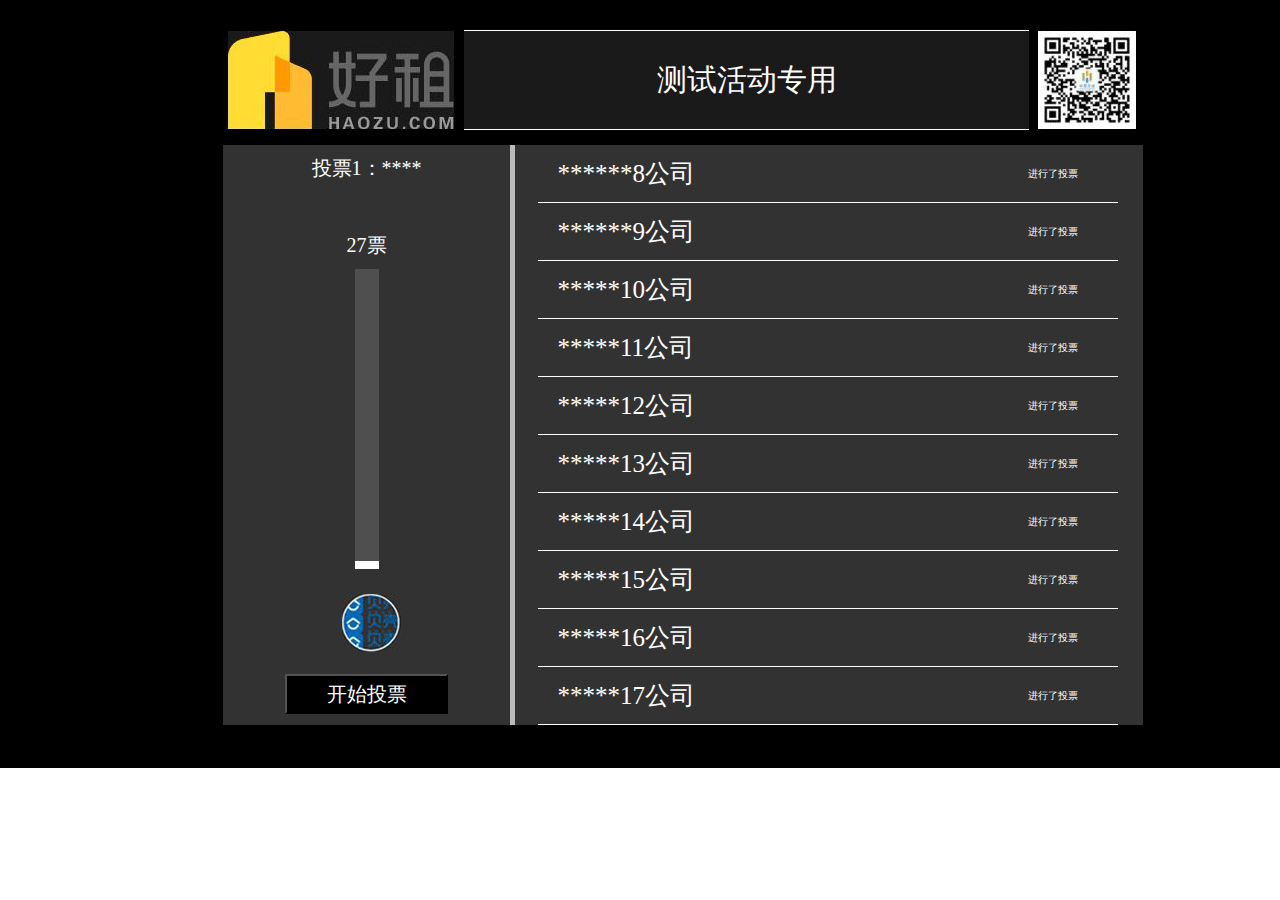
<file: index.html>
<!DOCTYPE html>
<html>
	<head>
		<meta charset="utf-8" />
		<title>1366*768</title>
		<link rel="stylesheet" href="css/index.css" />
	</head>
	<body>
		<div class="wrap">
			<div class="content">
				<div class="top">
					<div class="one">
						<img src="img/img01.gif">
					</div>
					<div class="two">
						测试活动专用
					</div>
					<div class="three">
						<img src="img/img02.gif">
					</div>
				</div>
				<div class="bottom">
					<div class="left">
						<span>投票1：****</span>
						<span>0票</span>
						<div class="zhu">
							<div id="shu">
								
							</div>
						</div>
						<div class="user">
							<img src="img/img03.gif">
						</div>
						<button>开始投票</button>
					</div>
					<div class="right">
						<div class="right1">
							<div>
								<span>******1公司</span>
								<span>进行了投票</span>
							</div>
							<div>
								<span>******2公司</span>
								<span>进行了投票</span>
							</div>
							<div>
								<span>******3公司</span>
								<span>进行了投票</span>
							</div>
							<div>
								<span>******4公司</span>
								<span>进行了投票</span>
							</div>
							<div>
								<span>******5公司</span>
								<span>进行了投票</span>
							</div>
							<div>
								<span>******6公司</span>
								<span>进行了投票</span>
							</div>
							<div>
								<span>******7公司</span>
								<span>进行了投票</span>
							</div>
							<div>
								<span>******8公司</span>
								<span>进行了投票</span>
							</div>
							<div>
								<span>******9公司</span>
								<span>进行了投票</span>
							</div>
							<div>
								<span>*****10公司</span>
								<span>进行了投票</span>
							</div>
							<div>
								<span>*****11公司</span>
								<span>进行了投票</span>
							</div>
							<div>
								<span>*****12公司</span>
								<span>进行了投票</span>
							</div>
							<div>
								<span>*****13公司</span>
								<span>进行了投票</span>
							</div>
							<div>
								<span>*****14公司</span>
								<span>进行了投票</span>
							</div>
							<div>
								<span>*****15公司</span>
								<span>进行了投票</span>
							</div>
							<div>
								<span>*****16公司</span>
								<span>进行了投票</span>
							</div>
							<div>
								<span>*****17公司</span>
								<span>进行了投票</span>
							</div>
							<div>
								<span>*****18公司</span>
								<span>进行了投票</span>
							</div>
							<div>
								<span>*****19公司</span>
								<span>进行了投票</span>
							</div>
							<div>
								<span>*****20公司</span>
								<span>进行了投票</span>
							</div>
							<div>
								<span>*****21公司</span>
								<span>进行了投票</span>
							</div>
							<div>
								<span>*****22公司</span>
								<span>进行了投票</span>
							</div>
							<div>
								<span>*****23公司</span>
								<span>进行了投票</span>
							</div>
							<div>
								<span>*****24公司</span>
								<span>进行了投票</span>
							</div>
							<div>
								<span>*****25公司</span>
								<span>进行了投票</span>
							</div>
							<div>
								<span>*****26公司</span>
								<span>进行了投票</span>
							</div>
							<div>
								<span>*****27公司</span>
								<span>进行了投票</span>
							</div>
						</div>
					</div>
				</div>
			</div>
		</div>
		
		
		<script>
			
			var x=document.querySelector("#shu")
			var cont=document.querySelectorAll(".right1 div")//盒子个数
			var shu=document.querySelector("#shu")
			var l=cont.length
			var X=l*0.3//一票的高度
			x.style.height=X+"px"
			x.style.top=300-X+"px"
			var T=cont.length-10//隐藏的条数
			var right1=document.querySelector(".right1")
			right1.style.marginTop=0+"px"
			var title=document.querySelector(".left span:nth-child(2)")
			title.innerHTML=l+"票"
			var btn=document.querySelector("button")
			var t=0
			var j=setInterval(function(){
				t++;
				right1.style.marginTop=-t*58+"px"
				if(t==T){
					clearInterval(j);
				}
			},100)
			btn.onclick=function(){
				let oScorll = setInterval(function(){
					right1.innerHTML+=`
						<div>
							<span>新增公司</span>
							<span>进行了投票</span>
						</div>
					`
					t++
					l++
					X=l*0.3
					if(X>300){
						X=300
					}
					x.style.height=X+"px"
					x.style.top=300-X+"px"
					title.innerHTML=l+"票"
					right1.style.marginTop=-t*58+"px"
				},1000)
				setTimeout(function(){
				clearInterval(oScorll);
				},10000)
			}

			
			
		</script>
	</body>
</html>
</file>
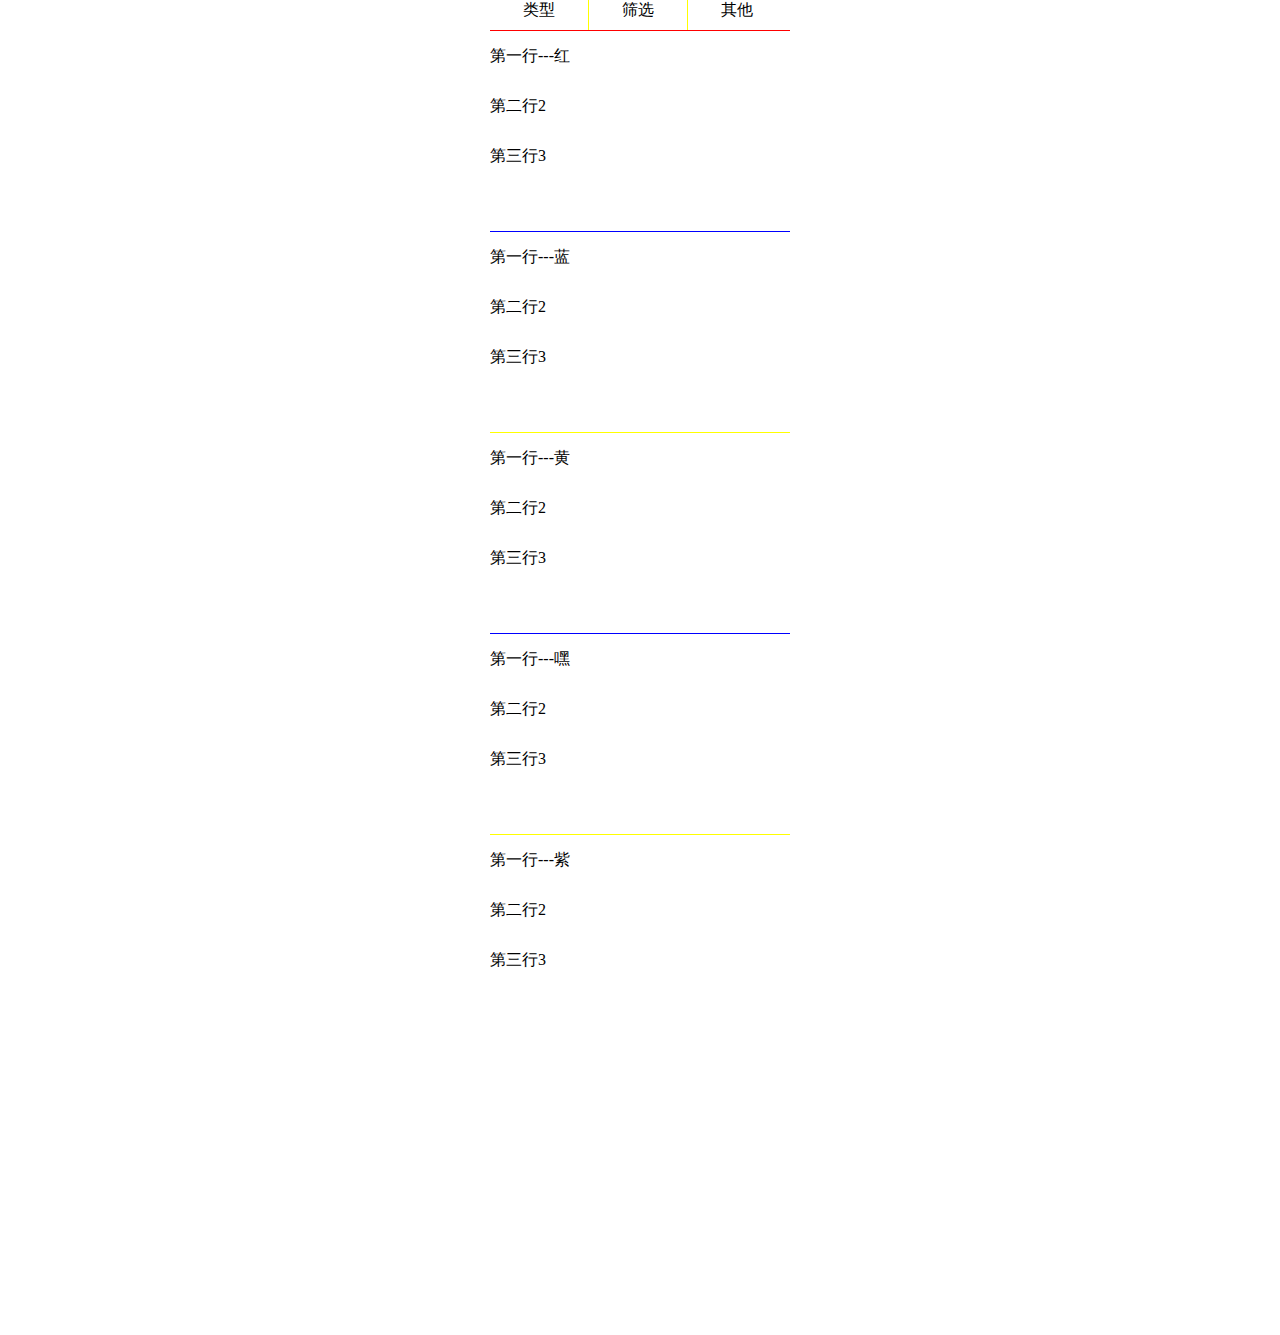
<file: AWS.html>
<!DOCTYPE html>
<html>
	<head>
		<meta charset="UTF-8">
		<title></title>
		<script type="text/javascript" src="js/zepto.js"></script>
		
		<style type="text/css">
			*{
				margin: 0;
				padding: 0;
			}
			body{
				overflow-x: hidden;
				
			}
			.box,.top{
				width: 300px;
				height: auto;
				margin: 0 auto;
				position: relative;
				display: block;
				color: black;
			}
			.top ul{
				width: 300px;
				height: 30px;
				list-style: none;
			}
			.top ul li{
				float: left;
				width: 98px;
				height: 30px;
				text-align: center;
				border-right: 1px solid yellow;
			}
			.top ul li:last-child{
				border-right: none;
			}
			.box div{
				width: 300px;
				height: 200px;
				/*border-top: 1px solid red;*/
				line-height: 50px;
			}
			button{
				position: relative;
				top: 0px;
				left: 300px;
			}
			.sx{
				cursor: pointer;
			}
			.celan{
				width: 200px;
				height: 300px;
				background: red;
				/*position: absolute;
				right: -200px;
				top: 0px;*/
				transform: translate(1300px,-1020px);
				transition: 1s all;
				/*transform: translateY(-1020px);*/
				/*transition: 5s 5s all;*/
			}
		</style>
	</head>
	<body>
		<div class="top">
			<ul>
				<li class="lx">类型</li>
				<li class="sx">筛选</li>
				<li class="qt">其他</li>
			</ul>
		</div>
		<div class="box">
		</div>
		<div class="celan">
			这是侧栏
		</div>
		<script type="text/javascript">
			$(function(){
				$.ajax({
					type:"get",
					url:"js/moni2.json",
					success:function(data){
						for(var i=0;i<data.model.length;i++){
							$('.box').eq(0)[0].innerHTML+=`
								<div>
									<p>${data.model[i].one}</p>
									<p>${data.model[i].two}</p>
									<p>${data.model[i].three}</p>
								</div>
							`
							if(data.model[i].cid==0){
								$('.box div').eq(i).css({'border-top':'1px solid red'})
							}
							if(data.model[i].cid==1){
								$('.box div').eq(i).css({'border-top':'1px solid blue'})
							}
							if(data.model[i].cid==2){
								$('.box div').eq(i).css({'border-top':'1px solid yellow'})
							}
						}
					},
					error:function(){
						console.log('调取失败')
					}
				});
			})
			$('.sx').click(function(){
				$(".celan").css({'transform':'translate(1000px,-1020px)'})
			})
			$('.celan').click(function(){
				$(".celan").css({'transform':'translate(1300px,-1020px)'})
			})
		</script>
	</body>
</html>
</file>
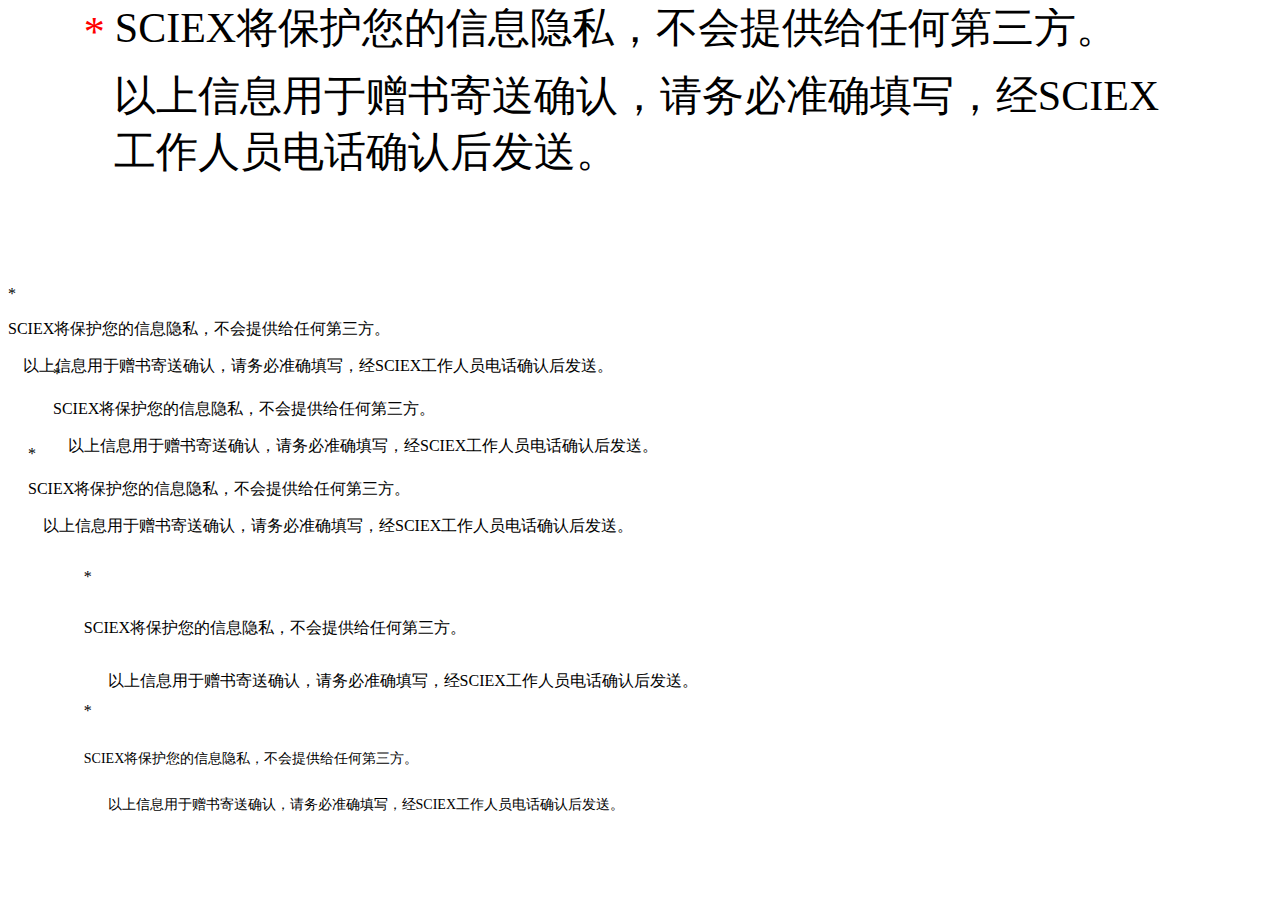
<file: index2.html>
<!DOCTYPE html>
<html>
	<head>
		<meta charset="UTF-8">
		<title></title>
		
	</head>
	<body>
		
		<div style="width: 88%; margin: 0 6% 5% 6%; overflow: hidden; font-size: 42px;"> 
			<span style="color: red; margin-right: 10px; margin-bottom: 2rem; float: left;">*</span>
			<p style="float: left; width: 95%; margin-top: -8px;">SCIEX将保护您的信息隐私，不会提供给任何第三方。</p>
			<p style="float:left;margin-left: 30px;margin-top: -30px">以上信息用于赠书寄送确认，请务必准确填写，经SCIEX工作人员电话确认后发送。</p>
		</div>
		
		
		<div style="width:65%;height:60px;margin-top:20px">
			<p class="require">*</p>
			<p style="width=95%;float=left;">SCIEX将保护您的信息隐私，不会提供给任何第三方。</p>
			<p style="width=95%;float=left;margin-left:15px">以上信息用于赠书寄送确认，请务必准确填写，经SCIEX工作人员电话确认后发送。</p>
    	</div>
    	
    	
    	<!--PC端-->
    	<div style="width:65%;height:60px;margin-top:20px;margin-left:45px;margin-bottom:20px">
			<p class="require">*</p>
			<p style="width=95%;float=left;">SCIEX将保护您的信息隐私，不会提供给任何第三方。</p>
			<p style="width=95%;float=left;margin-left:15px">以上信息用于赠书寄送确认，请务必准确填写，经SCIEX工作人员电话确认后发送。</p>
    	</div>
    	
    	
    	<!--移动端-->
    	<div style="width:97%;height:60px;margin-top:20px;margin-left:20px;margin-bottom:20px">
			<p class="require">*</p>
			<p style="width=98%;float=left;">SCIEX将保护您的信息隐私，不会提供给任何第三方。</p>
			<p style="width=98%;float=left;margin-left:15px">以上信息用于赠书寄送确认，请务必准确填写，经SCIEX工作人员电话确认后发送。</p>
    	</div>
		
		
		<div style="width:94%;height:70px;margin-top:5%;margin-left:6%">
			<p class="require">*</p>
			<p style="width:94%;float:left">SCIEX将保护您的信息隐私，不会提供给任何第三方。</p>
			<p style="width:98%;float:left;margin-left:2%;margin-bottom:10px">以上信息用于赠书寄送确认，请务必准确填写，经SCIEX工作人员电话确认后发送。</p>
    	</div>
    	
    	
    	
    	<!--修改完的-->
    	<div style="width:94%;height:70px;margin-top:5%;margin-left:6%">
			<p class="require">*</p>
			<p style="width:94%;float:left;font-size:14px">SCIEX将保护您的信息隐私，不会提供给任何第三方。</p>
			<p style="width:98%;float:left;margin-left:2%;margin-bottom:10px;font-size:14px">以上信息用于赠书寄送确认，请务必准确填写，经SCIEX工作人员电话确认后发送。</p>
    	</div>
    	
	</body>
</html>
</file>
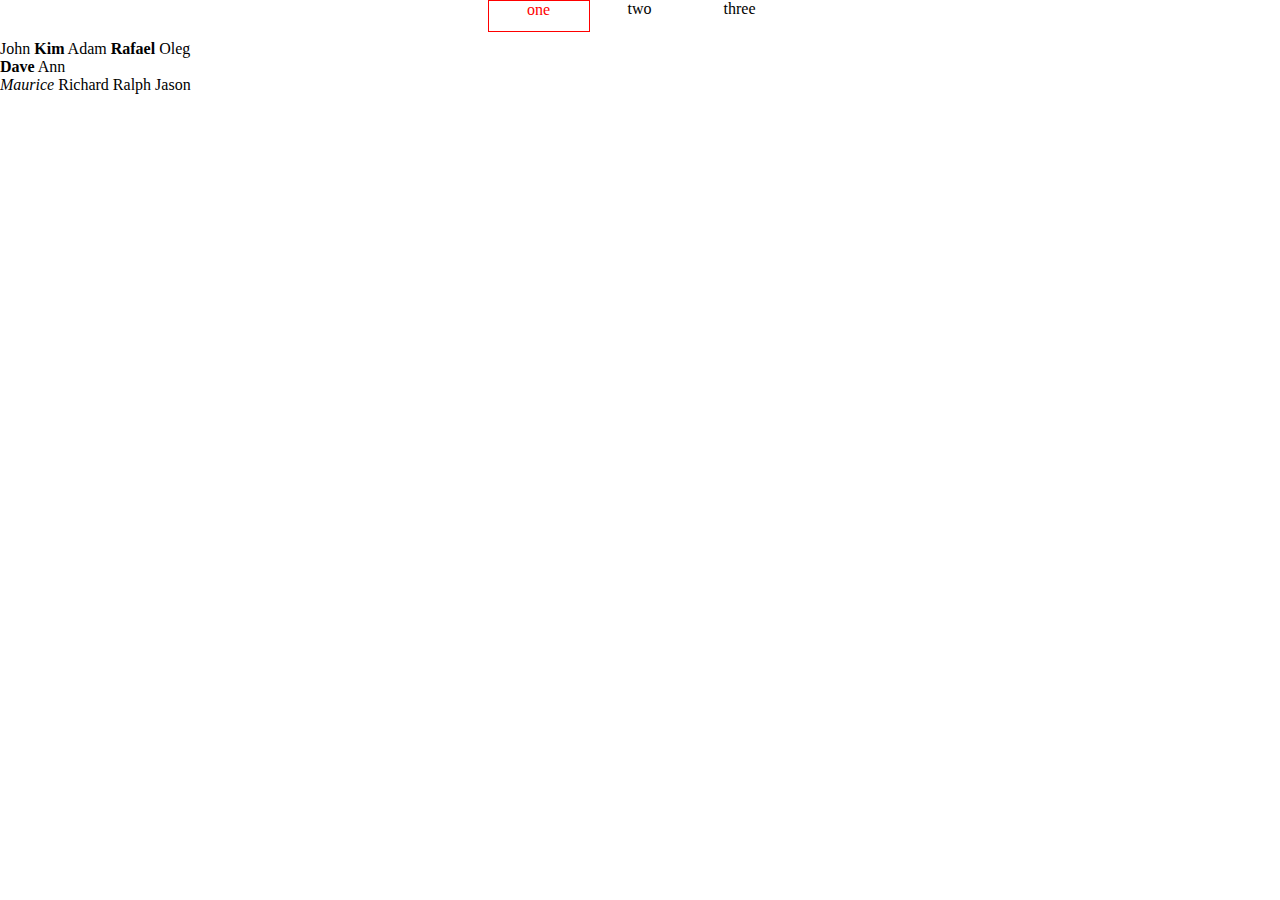
<file: index3.html>
<!DOCTYPE html>
<html>
	<head>
		<meta charset="UTF-8">
		<title></title>
		<script type="text/javascript" src="js/jquery-1.9.1.min.js"></script>
		<style type="text/css">
			*{
				margin:0;
				padding: 0;
			}
			.now{
				border: 1px solid red;
				color: red;
			}
			ul{
				width: 305px;
				height: 40px;
				margin: 0 auto;
			}
			ul li{
				width: 100px;
				height: 30px;
				float: left;
				text-align: center;
				list-style: none;
			}
		</style>
	</head>
	<body>
		<ul>
			<li class="now">one</li>
			<li>two</li>
			<li>three</li>
		</ul>
		<div>
			  <span>John</span>
			  <b>Kim</b>
			  <span>Adam</span>
			  <b>Rafael</b>
			  <span>Oleg</span>
			</div>
			<div>
			  <b>Dave</b>
			  <span>Ann</span>
			</div>
			<div>
			  <i><span>Maurice</span></i>
			  <span>Richard</span>
			  <span>Ralph</span>
			  <span>Jason</span>
			</div>
		<script type="text/javascript">
//			var arr=[1,2,3,4,5]
//			var arr1=[1,2,3,4,5,6,7]
//			var a=2
//			for(var i=0;i<arr.length;i++){
//				if(a==0){
//					console.log(arr[i])
//				}else{
//					if(a==2){
//						console.log(arr1[i+2])
//					}else{
//						console.log("no")
//					}
//					
//				}
//			}
//			JQ选项卡
//			var oLi=document.querySelectorAll("ul li")
//			for(var i=0;i<oLi.length;i++){
//					$('li').eq(i).click(function(){
//						for(var j=0;j<oLi.length;j++){
//							$('li').eq(j).removeClass('now')
//						}
//						$(this).addClass('now')
//						console.log(this)
//					})
//				
//			}
//			JQ选项卡结束
			
			
			
			console.log($("span:nth-of-type(2)"));
		</script>
	</body>
</html>
</file>
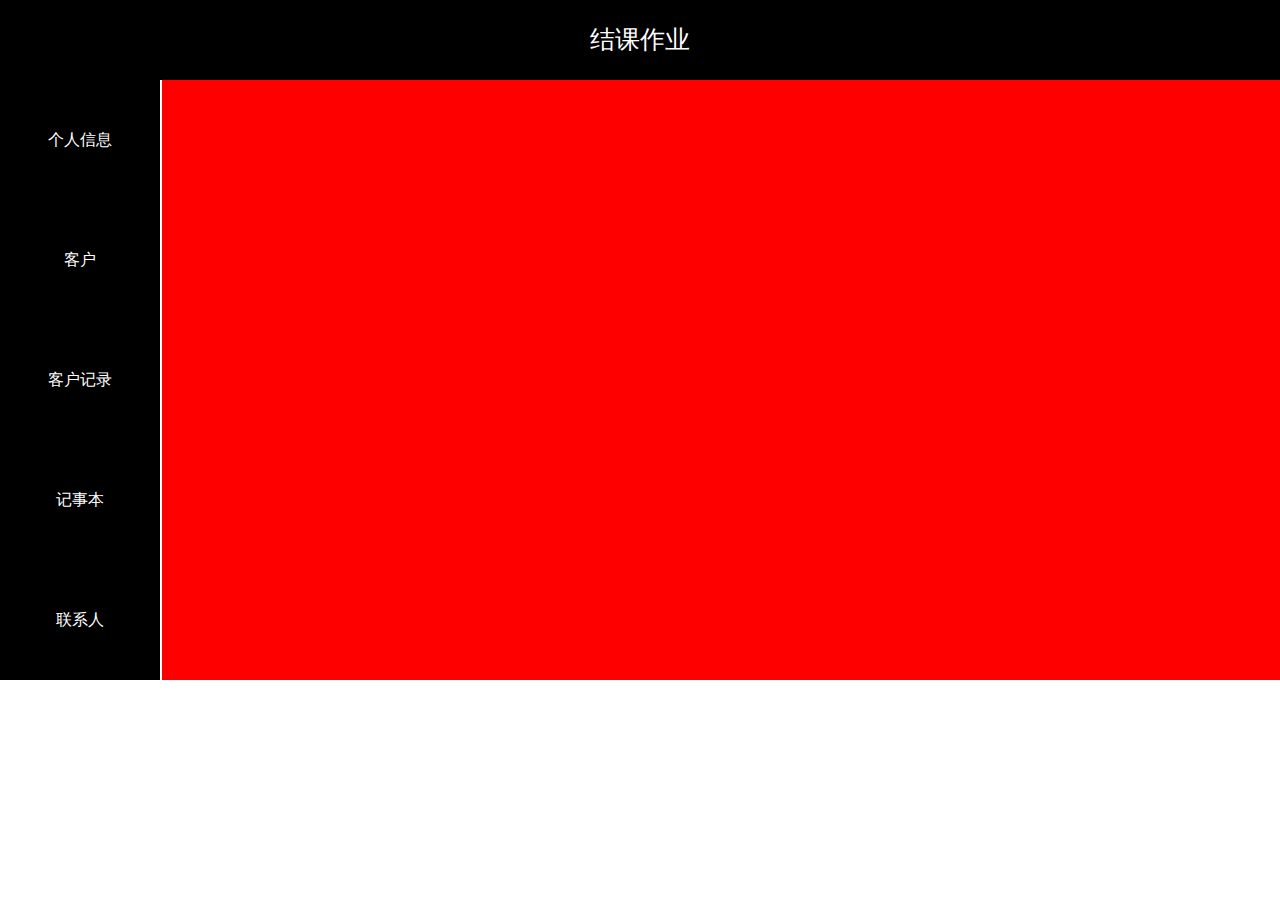
<file: index4.html>
<!DOCTYPE html>
<html>
	<head>
		<meta charset="UTF-8">
		<title></title>
		<style type="text/css">
			*{
				margin: 0;
				padding: 0;
			}
			.content{
				overflow: hidden;
				height: 600px;
			}
			.content div{
				width: 99%;
				height:600px;
				margin-left: 1%;
			}
			.one{
				background: red;
				display: none;
			}
			.two{
				background: yellow;
				display: none;
			}
			.three{
				background: green;
				display: none;
			}
			.four{
				background: blue;
				display: none;
			}
			.five{
				background: orange;
				display: none;
			}
		</style>
	</head>
	<body>
		<div class="container">
			<div style="height: 80px;background: #000000; text-align: center; color: white; font-size: 25px; line-height: 80px;">
				结课作业
			</div>
			<div class="row" style="position: relative; width: 160px;">
			  <div class="col-md-1" style="width: 160px; line-height: 120px; background: #000; color: white; text-align: center;">个人信息</div>
			  <div class="col-md-1" style="width: 160px; line-height: 120px; background: #000; color: white; text-align: center;">客户</div>
			  <div class="col-md-1" style="width: 160px; line-height: 120px; background: #000; color: white; text-align: center;">客户记录</div>
			  <div class="col-md-1" style="width: 160px; line-height: 120px; background: #000; color: white; text-align: center;">记事本</div>
			  <div class="col-md-1" style="width: 160px; line-height: 120px; background: #000; color: white; text-align: center;">联系人</div>
			</div>
			<div class="content" style="min-height: 600px; position: absolute; right: 0; top: 80px; width: 88.2%;">
				<div class="one"></div>
				<div class="two"></div>
				<div class="three"></div>
				<div class="four"></div>
				<div class="five"></div>
			</div>
		</div>
		
		<script type="text/javascript">
			var oL=document.querySelectorAll(".row div")
			var oR=document.querySelectorAll(".content div")
			oR[0].style.display='block'
			for(var i=0;i<oR.length;i++){
				oL[i].onclick=function(){
					
					for(let j=0;j<oR.length;j++){
						oR[j].style.display='none'
						console.log(oR[j])
					}
					oR[i].style.display='block'
					
				}
			}
		</script>
	</body>
</html>
</file>
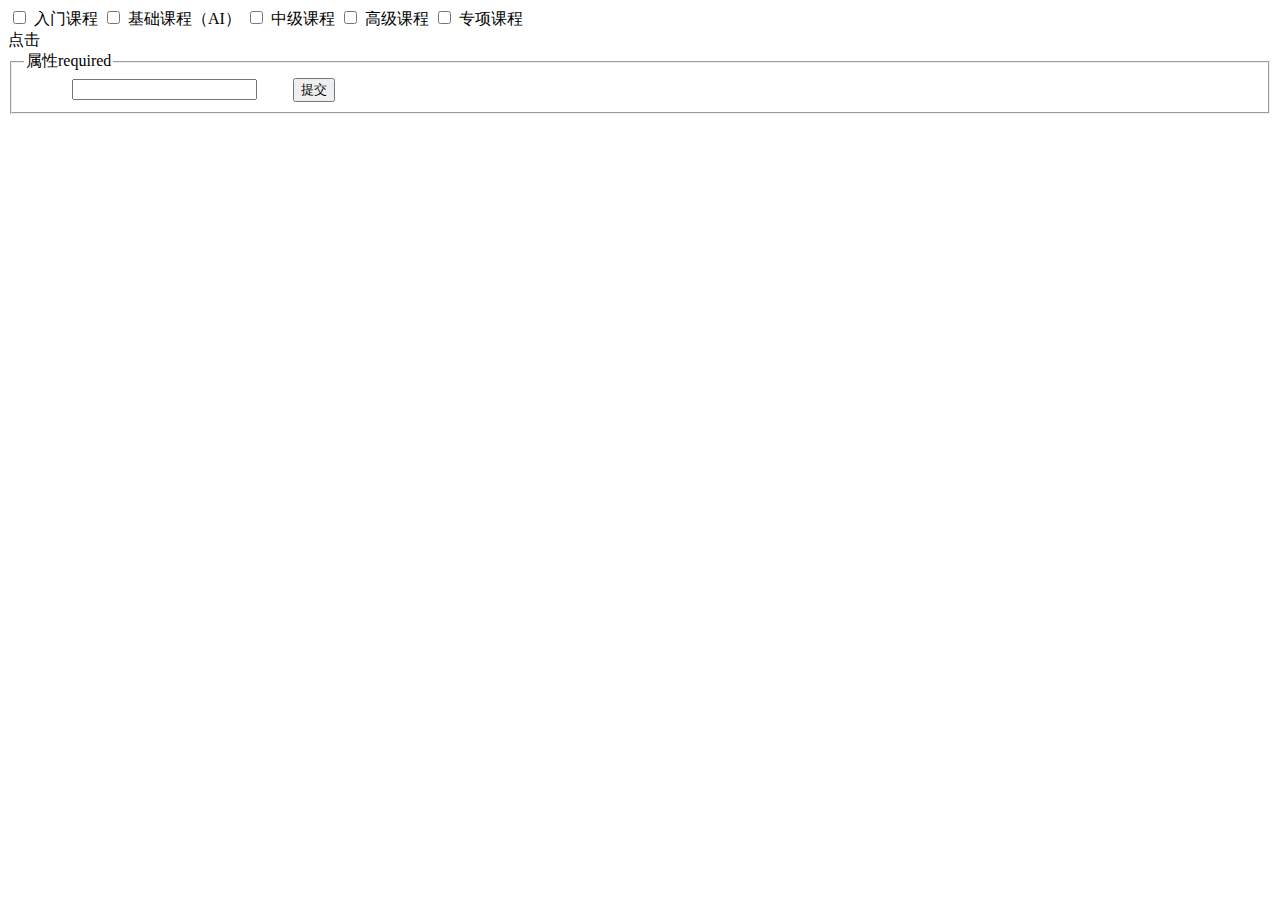
<file: index5.html>
<!DOCTYPE html>
<html>
	<head>
		<meta charset="UTF-8">
		<title></title>
		<script type="text/javascript" src="js/jquery-1.9.1.min.js"></script>
	</head>
	<body>
		<form action="" method="get" class="three"> 
			<label><input name="Fruit" type="checkbox" value="入门课程" style="width:15px;" /> <span>入门课程 </span> </label> 
			<label><input name="Fruit" type="checkbox" value="基础课程（AI）" style="width:15px;"  /> <span>基础课程（AI）</span> </label> 
			<label><input name="Fruit" type="checkbox" value="中级课程" style="width:15px;"  /> <span>中级课程</span> </label> 
			<label><input name="Fruit" type="checkbox" value="高级课程" style="width:15px;"  /> <span>高级课程</span> </label> 
			<label><input name="Fruit" type="checkbox" value="专项课程" style="width:15px;"  /> <span>专项课程</span> </label> 
		</form> 
		<div id="box" onclick="del(7)">
			点击
		</div>
		<form id="frmTmp">
		<fieldset>
		    <legend>属性required</legend>
		        <input name="text" type="text" class="inputtxt"required>
		        <input name="frmSubmit" type="submit" class="inputbtn" value="提交">
		    </fieldset>
		</form>
		<script type="text/javascript">
			$("#box").click(function(){
				
//				console.log($('.three input:checked').map(function (index, elem) {
//          return $(elem).val('ok');
//      }).get().join(','))
var a='';
var one=''
				$.ajax({
					type:"get",
					url:"./js/moni3.json",
					success:function(data){
//						for(var i=0;i<data.list[0].Lable.length;i++){
//							console.log(data.list[0].Lable[i].LabelName)
//						}
						$('.three input').map(function (index, elem) {
				            return $(elem).val(data.list[1].Lable[index].LabelID);
				        })
						
						a+=$('.three input:checked').map(function (index, elem) {
				            return $(elem).val()
				        }).get().join()
				        var a1=a.split(',')
				        
						for(var i=0;i<a1.length;i++){
							one+='{"LabelType":1,"LabelID":'+a1[i]+'},'
//							console.log(one)
							var A1 = one.slice(0,one.length-1)
							console.log(A1)
						}
				        
					},
					error:function(){
						console.log("diaoqushbai ")
					}
				});
			})
			
			function del(a){
				alert(a)
			}
		</script>
	</body>
</html>
</file>
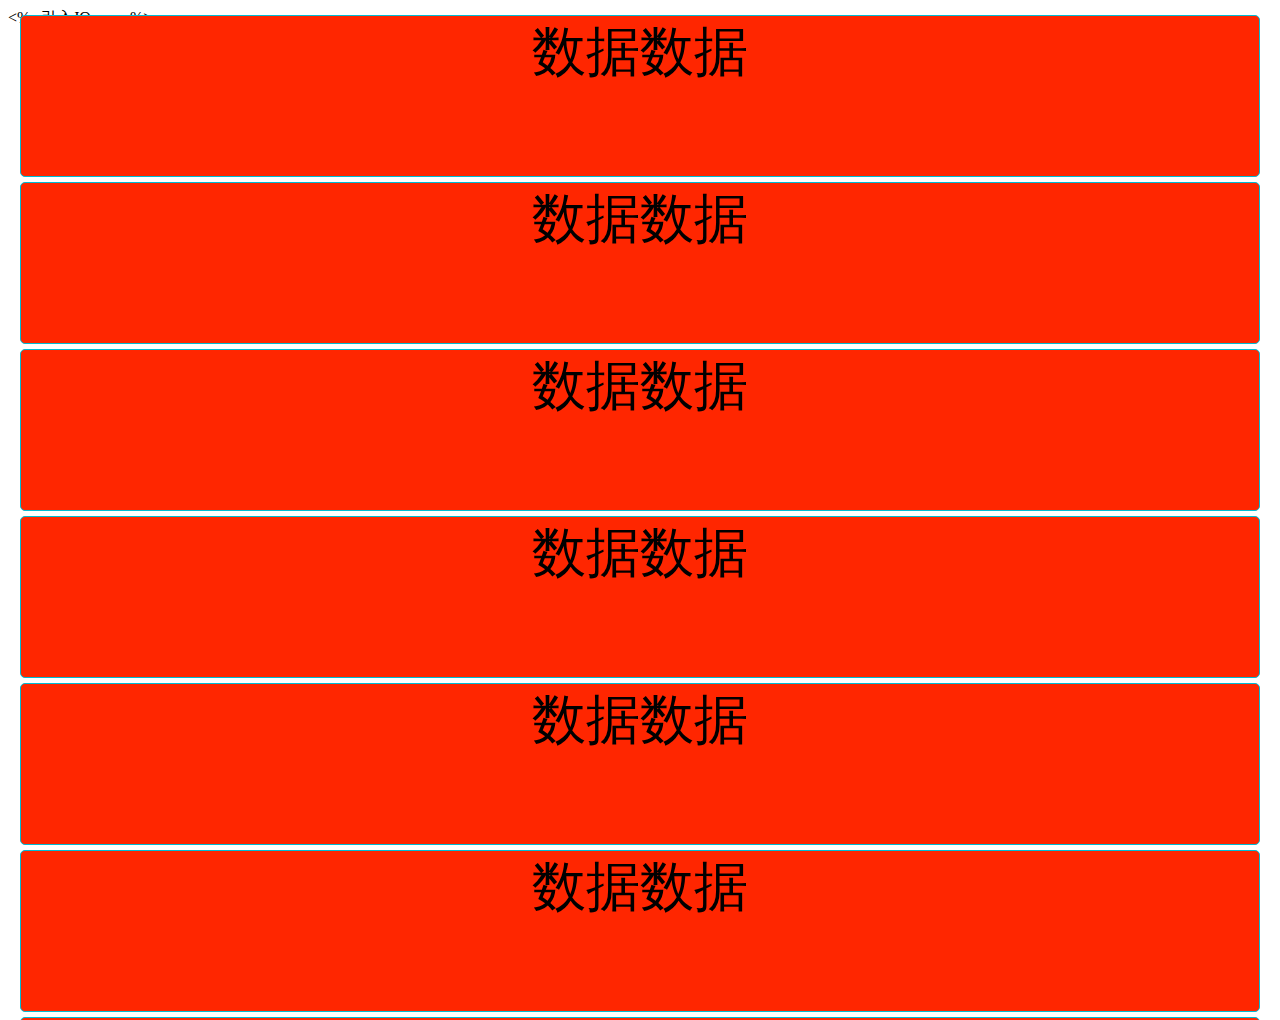
<file: JQ加载.html>
<!DOCTYPE html>
<html lang="en">
<head>
	<meta charset="UTF-8">
	<!--<meta name="viewport" content="width=device-width, initial-scale=1.0">-->
	<meta http-equiv="X-UA-Compatible" content="ie=edge">
    <title>列表的上拉加载更多</title>
    <%--引入JQuery--%>
    <script type="text/javascript" src="js/jquery-1.9.1.min.js"></script>
    <style>
        .red_list{
            height: 10rem;
            border: 1px solid #00bbd4;
            background-color: #ff2600;
            border-radius: 5px;
            text-align: center;
            font-size: 54px;
            margin-top: 5px;
            margin-bottom: 5px;
            margin-left: 10px;
            margin-right: 10px;
        }
        .red_load_more_content{
            font-size: 54px;
            text-align: center;
        }
        #id_list {
            position:absolute;
            top:0;
            left:0;
            right:0;
            bottom:0;
            padding:10px;
            overflow:auto;
            height: 1000px;
        }
    </style>
</head>
<body>
<section id="id_list">
	<div class='red_list'>数据数据</div>
	<div class='red_list'>数据数据</div>
	<div class='red_list'>数据数据</div>
	<div class='red_list'>数据数据</div>
	<div class='red_list'>数据数据</div>
	<div class='red_list'>数据数据</div>
	<div class='red_list'>数据数据</div>
	<div class='red_list'>数据数据</div>
	<div class='red_list'>数据数据</div>
	<div class='red_list'>数据数据</div>
	<div class='red_list'>数据数据</div>
	<div class='red_list'>数据数据</div>
	<div class='red_list'>数据数据</div>
	<div class='red_list'>数据数据</div>
	<div class='red_list'>数据数据</div>
</section>

<script>
	var a=1000
    function loadMore() {
        var jsContent = "";
        var loadMoreContent = "<div id='load_more_content' class='red_load_more_content'>上拉加载更多</div>";
        $("#load_more_content").remove();
        for (var i = 0; i < 16; i++) {
            jsContent += "<div class='red_list'>PullUpLoadMore " + i + "</div>";
        }
		
		a+=10
        jsContent+=loadMoreContent;
        $("#id_list").append(jsContent);
        $("#id_list").css({'width':'100%'})
        $("#id_list").css({'height':a})
        
    }
//  $(function(){
//      loadMore();
//  });
    //  监听指定组件滑动
    $("#id_list").scroll(function(){
//      console.log("   $(\"this\").scrollHeight    " + $(this)[0].scrollHeight);
//      console.log("   $(this).height()    " + $(this).height());
//      console.log("   $(this)[0].scrollTop    " + $(this)[0].scrollTop);
        //  滑到底结果为->$(this)[0].scrollTop+$(this).height()+20=$(this)[0].scrollHeight
        //  60应该是一半的Item高度
        if($(this)[0].scrollTop+$(this).height()+20+60>=$(this)[0].scrollHeight){
            setTimeout(function(){
                loadMore();
                console.log(a)
            },1000)
        }
    });


</script>

</body>
</html>
</file>
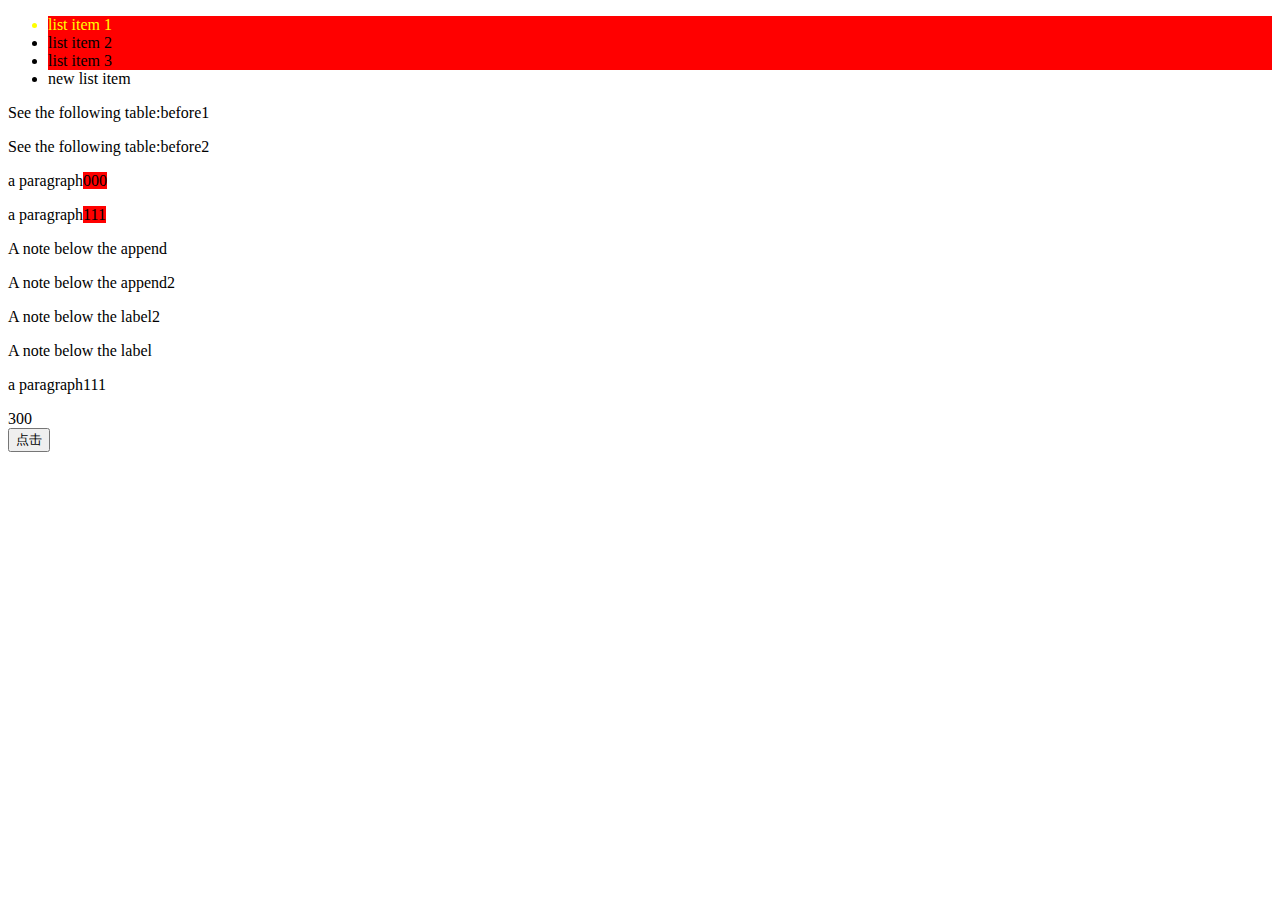
<file: zepto.html>
<!DOCTYPE html>
<html>
	<head>
		<meta charset="UTF-8">
		<title>Zepto练习</title>
		<script type="text/javascript" src="js/zepto.js"></script>
		<script src="js/jquery-1.9.1.min.js"></script>
		<style type="text/css">
			.One{
				color: yellow;
				cursor: pointer;
			}
		</style>
	</head>
	<body>
		<ul>
		    <li>list item 1</li>
		    <li>list item 2</li>
		    <li>list item 3</li>
		</ul>
		<div class="one">
			<p>a paragraph<span>000</span></p>
			<p>a paragraph<span>111</span></p>
		</div>
		<p>a paragraph<span>111</span></p>
		<div class="two">
			第二个盒子
		</div>
		<button>点击</button>
		
		
		
		<script>
			$(function(){
//				$(".two").text(data.model.TotalCount)
				$.ajax({
					type:"get",
					url:"js/moni.json",
					success:function(data){
						$(".two").text(data.Model.TotalCount)
					},
					error:function(){
						console.log("调取失败")
					}
				});
			})
		</script>
		
		
		
		<script type="text/javascript">
//			$('.two').live('click',function(e){
//				alert("第二个盒子")
//			})
			//将div下面的span跟li放到一块
			$('li').add('span','div').css('background-color', 'red');
			//为ul下面的第一个li添加类名
			$('ul li:nth-child(1)').addClass('One')
			//在元素.one后面添加<p>A note below the label</p>  外部插入
			$('.one').after('<p>A note below the label</p>')
			//内部插入
			$('.one').append('<p>A note below the append</p>')
			$('.one').append('<p>A note below the append2</p>')
			$('.one').after('<p>A note below the label2</p>')
			//appendTo：添加到
			$('<li>new list item</li>').appendTo('ul')
			
			$('.one').before('<p>See the following table:before1</p>')
			$('.one').before('<p>See the following table:before2</p>')
			//选择最后一个li
			console.log($("li").eq(-1)[0].innerHTML)
			
			
			//循环数组
			var hash = { name: 'zepto.js', size: 'micro' }
			$.each(hash, function(key, value){
			  console.log( key+':'+value)
			})
			//循环数组
			$.each(['a', 'b', 'c'], function(index, item){
			  console.log( index, item)
			})
			
			$.fn.empty = function(){
			  return this.each(function(){ 
			  	this.innerHTML = '' 
			  })
			}
			//获得一个新数组
			$.grep([1,2,3],function(item){
			    return item > 1
			});
			//查找“abc”，返回他所在的索引值（从0开始）
			$.inArray("abc",["bcd","abc","edf","aaa"],1);
			//解析字符串
			console.log($.parseJSON("7889"))
			//删除字符串收尾的空白符
			console.log($.trim("  地方80989  "))
			//判断元素的类型
			console.log($.type('888'))
		</script>
	</body>
	<script>
		$('.one').click(function(e){
			console.log(e.clientX,e.clientY)
		})
		$('.two').click(function(e){
			console.log(e)
			console.log(e.timeStamp)
			console.log('其好困呀 ，怎么办')
			
			
		})
	</script>
</html>
</file>
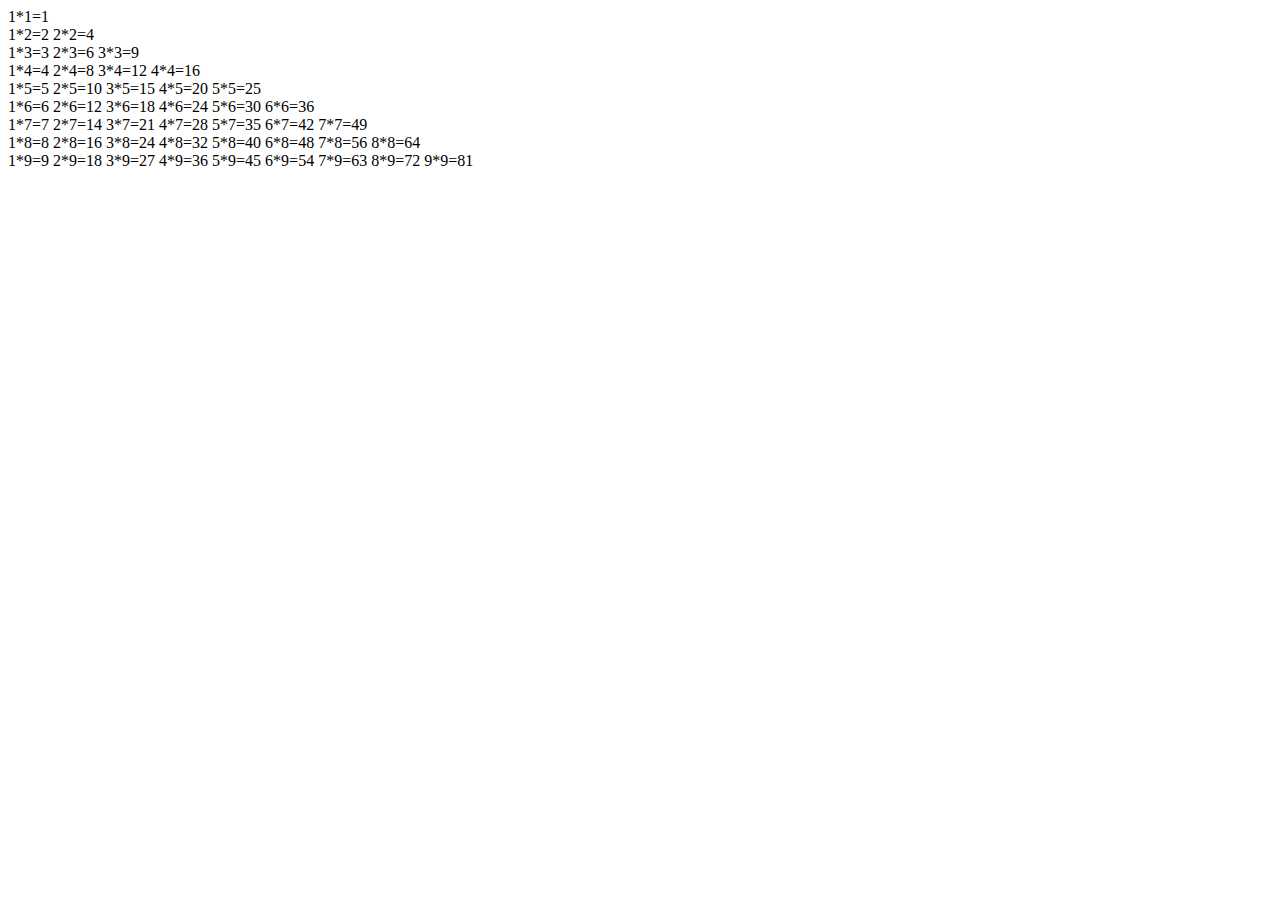
<file: 乘法口诀.html>
<!DOCTYPE html>
<html>
	<head>
		<meta charset="UTF-8">
		<title></title>
		
	</head>
	<body>
		<div class="box">
			
		</div>
		
		<script type="text/javascript">
			for(var i=1;i<=9;i++){
				for(var j=1;j<=9;j++){
					if(i>=j){
						document.querySelector('.box').innerHTML+=j+"*"+i+"="+i*j+" "
					}
					
//					document.querySelector(".box").innerHTML+='<br>'
				}
				
				document.querySelector(".box").innerHTML+='<br>'
			}
			
			
			
			
			
			
			
			 $(".search1").click(function () {
			 	$.ajax({
                    url: "/ajax/webinar/webinar_statistics.ashx",
                    type: "post",
                    //contentType: "application/json; charset=utf-8",
                    dataType: "json",
                    data: {
                        "cid": cid,
                        
                        "wid": wid,
                        "stime": stime,
                        "etime": etime
                    },
                    success: function (data) {
                    	 $(".bm").click(function () {
                    	 	alert(000)
                    	 })
                    }
                 })
			 })
		</script>
	</body>
</html>
</file>
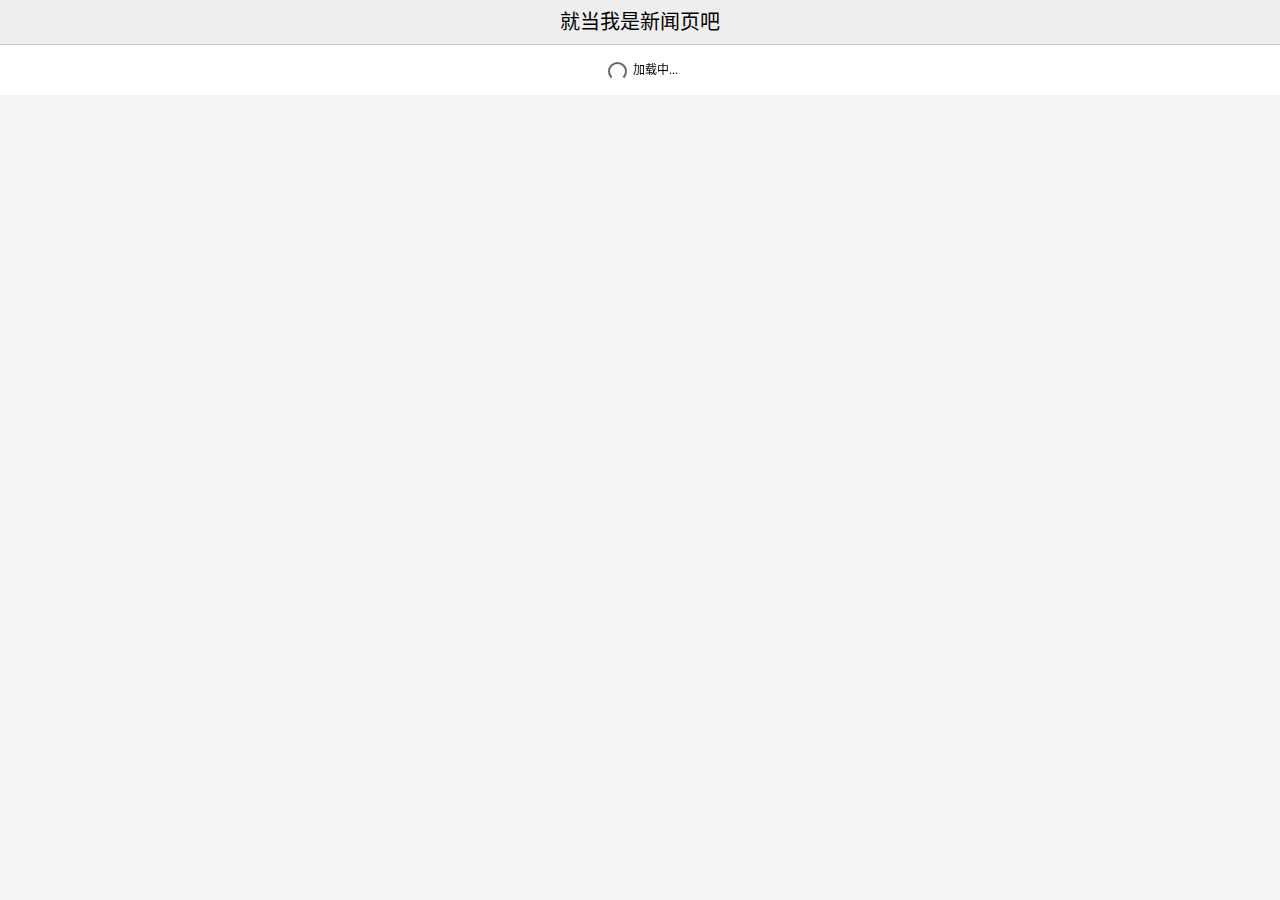
<file: 分页success.html>
<!doctype html>
<html lang="zh-cn">

	<head>
		<meta name="viewport" content="initial-scale=1, user-scalable=0, minimal-ui" charset="UTF-8">
		<title>加载底部</title>
		<!-- UC强制全屏 -->
		<meta name="full-screen" content="yes">
		<!-- QQ强制全屏 -->
		<meta name="x5-fullscreen" content="true">
		<style>
			* {
				margin: 0;
				padding: 0;
				-webkit-tap-highlight-color: rgba(0, 0, 0, 0);
				-webkit-text-size-adjust: none;
			}
			
			html {
				font-size: 10px;
			}
			
			body {
				background-color: #f5f5f5;
				font-size: 1.2em;
			}
			
			.header {
				height: 44px;
				line-height: 44px;
				border-bottom: 1px solid #ccc;
				background-color: #eee;
			}
			
			.header h1 {
				text-align: center;
				font-size: 2rem;
				font-weight: normal;
			}
			
			.content {
				background-color: #fff;
			}
			
			.content .item {
				display: -webkit-box;
				display: -webkit-flex;
				display: -ms-flexbox;
				display: flex;
				-ms-flex-align: center;
				-webkit-box-align: center;
				box-align: center;
				-webkit-align-items: center;
				align-items: center;
				padding: 3.125%;
				border-bottom: 1px solid #ddd;
				color: #333;
				text-decoration: none;
			}
			
			.content .item img {
				display: block;
				width: 40px;
				height: 40px;
				border: 1px solid #ddd;
			}
			
			.content .item h3 {
				display: block;
				-webkit-box-flex: 1;
				-webkit-flex: 1;
				-ms-flex: 1;
				flex: 1;
				width: 100%;
				max-height: 40px;
				overflow: hidden;
				line-height: 20px;
				margin: 0 10px;
				font-size: 1.2rem;
			}
			
			.content .item .date {
				display: block;
				height: 20px;
				line-height: 20px;
				color: #999;
			}
			
			/*.opacity {
				-webkit-animation: opacity 0.3s linear;
				animation: opacity 0.3s linear;
			}
			
			@-webkit-keyframes opacity {
				0% {
					opacity: 0;
				}
				100% {
					opacity: 1;
				}
			}
			
			@keyframes opacity {
				0% {
					opacity: 0;
				}
				100% {
					opacity: 1;
				}
			}*/
		</style>
		<link rel="stylesheet" href="css/dropload.css">
	</head>

	<body>
		<div class="header">
			<h1>就当我是新闻页吧</h1>

		</div>
		<div class="content">
			<div class="lists"></div>
		</div>
		<script src="js/zepto.js"></script>
		<script src="js/dropload.min.js"></script>
		<script>
			$(function() {
				var counter = 0;
				// 每页展示10个
				var num = 10;
				var pageStart = 0,
					pageEnd = 0;

				// dropload
				$('.content').dropload({
					scrollArea: window,
					loadDownFn: function(me) {
						$.ajax({
							type: 'GET',
							url: 'js/more.json',
							dataType: 'json',
							success: function(data) {
								var result = '';
								counter++;
								pageEnd = num * counter;
								pageStart = pageEnd - num;

								for(var i = pageStart; i < pageEnd; i++) {
									result += '<p class="item opacity">' + data.list[i].link + '</p>' +
										'<p>' + data.list[i].pic + '</p>' +
										'<h3>' + data.list[i].title + '</h3>';
									if((i + 1) >= data.list.length) {
										// 锁定
										me.lock();
//										me.resetload();
										// 无数据
//										me.noData();
										$('.dropload-down').hide()
										break;
									}
								}
								// 为了测试，延迟1秒加载
								setTimeout(function() {
									$('.lists').append(result);
									// 每次数据加载完，必须重置
									me.resetload();
								}, 1000);
							},
							error: function(xhr, type) {
								alert('Ajax error!');
								// 即使加载出错，也得重置
								me.resetload();
							}
						});
					}
				});
			});
		</script>
		
		
		
		
		
		<!--$.ajax({
                        type: "post",
                        url: "/ajax/website/course_list.ashx",
                        dataType: "json",
                        data: {
                            "index": currentPageIndex,//起始索引
                            "size": pageSize,//每页显示条数
                            "city": cityName,
                            'labeljson': encodeURIComponent(JSON.stringify(jsonobj))
                        },
                        success: function (data) {
                            //循环接口文档
                            if (parseInt(data.errorCode) == 200) {
                                $("#ckcont li").remove()
                                if (data.list !== null) {
                                    for (var i = 0; i < data.list.length; i++) {
                                        if (data.list[i].City == "大陆") {
                                            var Li = "li1"
                                            var url = "images/cd.png"
                                        }
                                        if (data.list[i].City == "香港") {
                                            var Li = "li2"
                                            var url = "images/xg.png"
                                        }
                                        if (data.list[i].City == "台湾") {
                                            var Li = "li3"
                                            var url = "images/tw.png"
                                        }
                                        
                                        $("#ckcont").append(
                                            '<li class='+Li+' onclick="dj(' + data.list[i].ID + ')">' +
                                                '<p>' + data.list[i].Title +
                                                '</p>' +
                                                '<div class ="inr">' +
                                                    '<span class ="lx">' +
                                                        '<img src='+url+'>' + data.list[i].Address +
                                                    '</span>' +
                                                    '<span class ="time">' +
                                                        data.list[i].CreateTime +
                                                    '</span>' +
                                                '</div>' +
                                             '</li>'
                                        )
                                    }
                                } else {
                                    $("#ckcont").append('<li style="text-align:center;line-height:30px">未查询到数据</li>')
                                }
                                //循环接口文档结束
                            } else if (parseInt(data.errorCode) == -1) {
                                layer.open({ content: '未登录', btn: '我知道了' });
                            } else if (parseInt(data.errorCode) == -2) {
                                layer.open({ content: '网络异常', btn: '我知道了' });
                            } else if (parseInt(data.errorCode) == -3) {
                                layer.open({ content: '参数为空', btn: '我知道了' });
                            }
                        },
                        error: function () {
                            console.log('调取失败')
                        }
                    });-->
	</body>

</html>
</file>
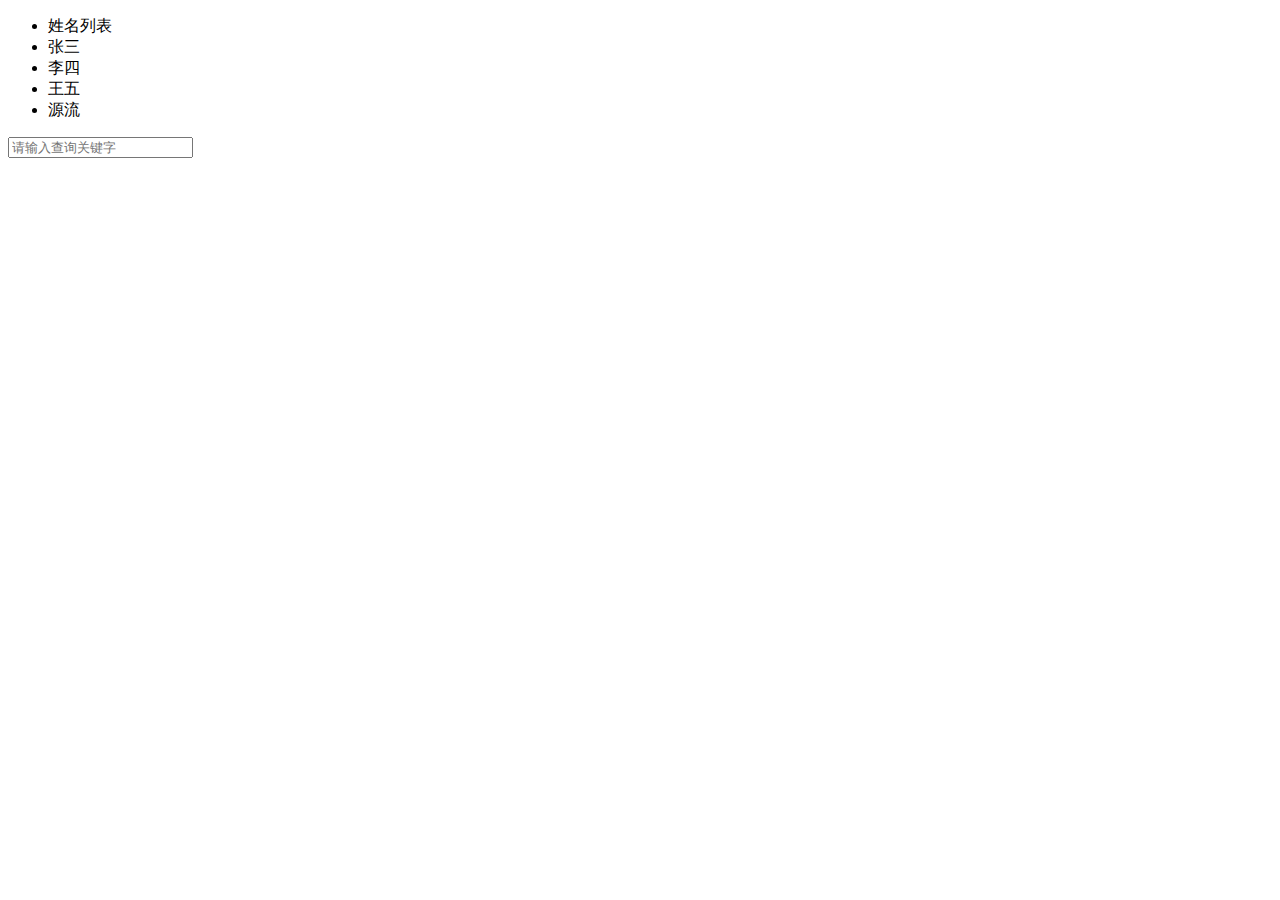
<file: 模糊查询.html>
<!DOCTYPE html>
<html>
	<head>
		<meta charset="UTF-8">
		<title>模糊查询</title>
		<script type="text/javascript" src="js/jquery-1.9.1.min.js">
			
		</script>
	</head>
	<body>
		<!--<table border="1" cellspacing="0" cellpadding="0" id="table">
			<tr>
				<th>学号</th>
				<th>姓名</th>
				<th>性别</th>
				<th>年龄</th>
			</tr>
			<tr>
				<td>2000</td>
				<td>张三</td>
				<td>男</td>
				<td>18</td>
			</tr>
			<tr>
				<td>1998</td>
				<td>李四</td>
				<td>男</td>
				<td>20</td>
			</tr>
			<tr>
				<td>1997</td>
				<td>王五</td>
				<td>女</td>
				<td>23</td>
			</tr>
		</table>-->
		<ul id="table">
			<li id="theader">姓名列表</li>
			<li>张三</li>
			<li>李四</li>
			<li>王五</li>
			<li>源流</li>
		</ul>
		<input type="text" name="input" id="input" value="" placeholder="请输入查询关键字"/>
		
		<script>
			var text = "";
			//实时筛选，不用点击按钮
			setInterval(function(){
				text = $('#input').val();//获取文本框输入
				if($.trim(text) != ""){
						$("#table li:not('#theader')").hide().filter(":contains('"+text+"')").show();
				}else{
					$('#table li').show();//当删除文本框的内容时，又重新显示表格所有内容
				}
			},100);

		</script>
	</body>
</html>
</file>
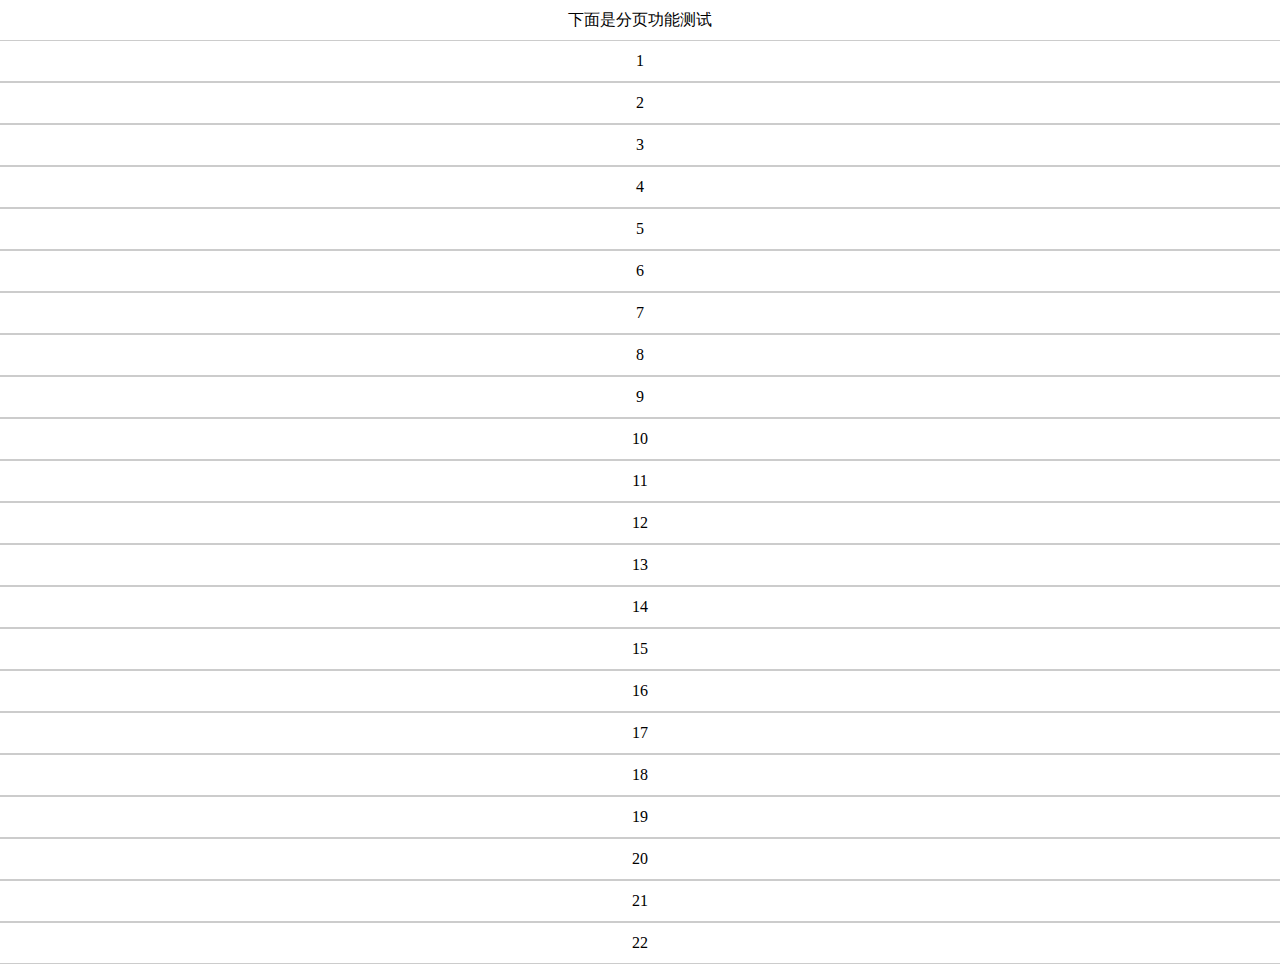
<file: 移动端分页.html>
<!DOCTYPE html>
<html lang="en">
<head>
<meta charset="UTF-8">
<meta name="viewport" content="width=device-width, initial-scale=1.0">
<meta http-equiv="X-UA-Compatible" content="ie=edge">
<title>移动端的分页功能</title>
<style>
* {
padding: 0;
margin: 0;
}
html, body {
width: 100%;
height: 100%;
/* overflow: hidden; */
}
.box {
width: 100%;
height: 100%;
display: flex;
flex-direction: column;
}
.box p {
height: 40px;
line-height: 40px;
text-align: center;
}
.box .container {
flex-grow: 1;
}
.box .container ul {

}
.box .container ul li {
height: 40px;
line-height: 40px;
border-top: 1px solid #ccc;
border-bottom: 1px solid #ccc;
text-align: center;
}
</style>
</head>
<body>
<div class="box">
<p>下面是分页功能测试</p>
<div class="container">
<ul>
<li>1</li>
<li>2</li>
<li>3</li>
<li>4</li>
<li>5</li>
<li>6</li>
<li>7</li>
<li>8</li>
<li>9</li>
<li>10</li>
<li>11</li>
<li>12</li>
<li>13</li>
<li>14</li>
<li>15</li>
<li>16</li>
<li>17</li>
<li>18</li>
<li>19</li>
<li>20</li>
<li>21</li>
<li>22</li>
</ul>
</div>
</div>
<script src="js/jquery-1.9.1.min.js"></script>
<script src="js/pagging.js"></script>
<script>
var obj = {
template: '<p>你好</p>',
el: '.container ul',
refreshLength: 50, //距离底部多高刷新页面
}
Pagging(obj);
</script>
</body>
</html>
</file>
<file: css/index.css>
*{
	margin: 0;
	padding: 0;
}
.wrap{
	width: 1366px;
	height: 738px;
	background: black;
	margin: 0 auto;
	padding-top: 30px;
}
.content{
	width: 920px;
	height: 698px;
	/*background: #323232;*/
	margin: 0 auto;
}
.top{
	width: 100%;
	height: 100px;
	/*background: #323232;*/
}
.top img{
	width: 100%;
	height: auto;
}
.bottom{
	width: 100%;
	height: 580px;
	margin-top: 15px;
	background: #323232;
}
.one{
	width: 232px;
	height: 100px;
	float: left;
	margin-right: 9px;
}
.two{
	width: 565px;
	height: 98px;
	border-bottom: 1px solid white;
	border-top: 1px solid white;
	float: left;
	margin-right: 9px;
	text-align: center;
	line-height: 98px;
	color: white;
	font-size: 30px;
	background: #1a1a1a;
}
.three{
	width: 98px;
	height: 100px;
	float: left;
}
.left{
	width: 287px;
	height: 580px;
	border-right: 5px solid #bababa;
	float: left;
	text-align: center;
}
.right{
	width: 625px;
	height: 580px;
	float: left;
	overflow: hidden;
}
.left span:nth-child(1){
	font-size: 20px;
	color: white;
	display: block;
	margin-top: 10px;
}
.left span:nth-child(2){
	font-size: 20px;
	color: white;
	display: block;
	margin-top: 50px;
}
.zhu{
	width: 24px;
	height: 300px;
	background: #4f4f4f;
	margin: 0 auto;
	margin-top: 10px;
	position: relative;
	/*padding-top: 150px;*/
}
#shu{
	width: 24px;
	height: 5px;
	position: absolute;
	top: 295px;
	/*height: 150px;*/
	/*background: white;*/
	background-image: url(../img/bgi_03.gif);
	/*background-color: white;*/
	background-size: 300px;
	/*每次增加0.3px*/
	background-repeat: no-repeat;
	background-position-y: bottom;
}
.user{
	width: 50px;
	height: 50px;
	margin: 0 auto;
	margin-top: 25px;
}
button{
	width: 163px;
	height: 40px;
	background: black;
	text-align: center;
	color: white;
	display: block;
	margin: 0 auto;
	font-size: 20px;
	margin-top: 30px;
}
.right1{
	width: 580px;
	height: auto;
	margin: 0 auto;
	overflow: hidden;
	margin-top: -58px;
}
.right1 div{
	width: 580px;
	height: 57px;
	line-height: 57px;
	border-bottom: 1px solid white;
	margin: 0 auto;
}
.right1 div:last-child{
	border: none;
}
.right1 div span:nth-child(1){
	font-size: 25px;
	color: white;
	margin-left: 20px;
}
.right1 div span:nth-child(2){
	font-size: 10px;
	color: white;
	float: right;
	margin-right: 40px;
}
</file>
<file: css/dropload.css>
.dropload-up,.dropload-down{
    position: relative;
    height: 0;
    overflow: hidden;
    font-size: 12px;
    /* 开启硬件加速 */
    -webkit-transform:translateZ(0);
    transform:translateZ(0);
}
.dropload-down{
    height: 50px;
}
.dropload-refresh,.dropload-update,.dropload-load,.dropload-noData{
    height: 50px;
    line-height: 50px;
    text-align: center;
}
.dropload-load .loading{
    display: inline-block;
    height: 15px;
    width: 15px;
    border-radius: 100%;
    margin: 6px;
    border: 2px solid #666;
    border-bottom-color: transparent;
    vertical-align: middle;
    -webkit-animation: rotate 0.75s linear infinite;
    animation: rotate 0.75s linear infinite;
}
@-webkit-keyframes rotate {
    0% {
        -webkit-transform: rotate(0deg);
    }
    50% {
        -webkit-transform: rotate(180deg);
    }
    100% {
        -webkit-transform: rotate(360deg);
    }
}
@keyframes rotate {
    0% {
        transform: rotate(0deg);
    }
    50% {
        transform: rotate(180deg);
    }
    100% {
        transform: rotate(360deg);
    }
}
</file>
